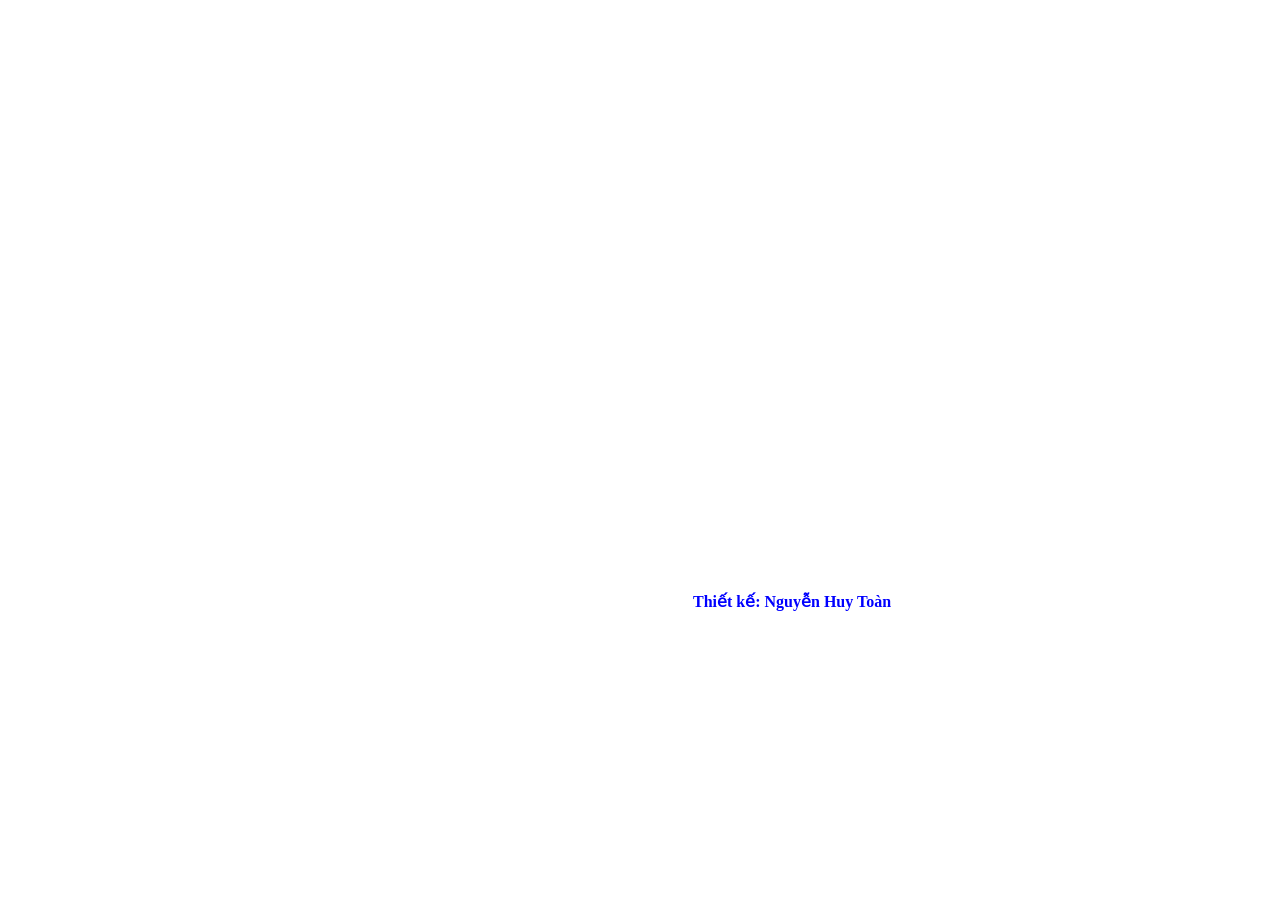
<file: index.html>
<html>
<head>
    <title>Phiếu đề nghị tặng Bằng khen của Bộ Xây dựng đối với tập thể</title>
    <meta charset="utf-8">
<meta http-equiv="Content-Security-Policy" 
         content="default-src *; 
                  style-src * 'self' 'unsafe-inline' 'unsafe-eval'; 
                  script-src * 'self' 'unsafe-inline' 'unsafe-eval';">
</head>
<body>
	
<center>
    <table border="0">
        <tr>
			<th><iframe src="https://drive.google.com/file/d/1da90y15-YBqhBZ2zj1F8RSVmuC6nLtW7/preview" height="600px" frameborder="0">Đang tải…</iframe>
			</th>
      			<th>
			<iframe src="https://docs.google.com/forms/d/e/1FAIpQLSe8VnQFBZ1UK1Ow7sJb-JQ0lMEMRIueRLttdXnERDzrURw7lw/viewform?embedded=true" height="580px" frameborder="0" >Đang tải…</iframe>
			<center><font color="blue">Thiết kế: Nguyễn Huy Toàn </font></center>
			</th>
        </tr>
    </table>
</center>
	</html>
</file>
